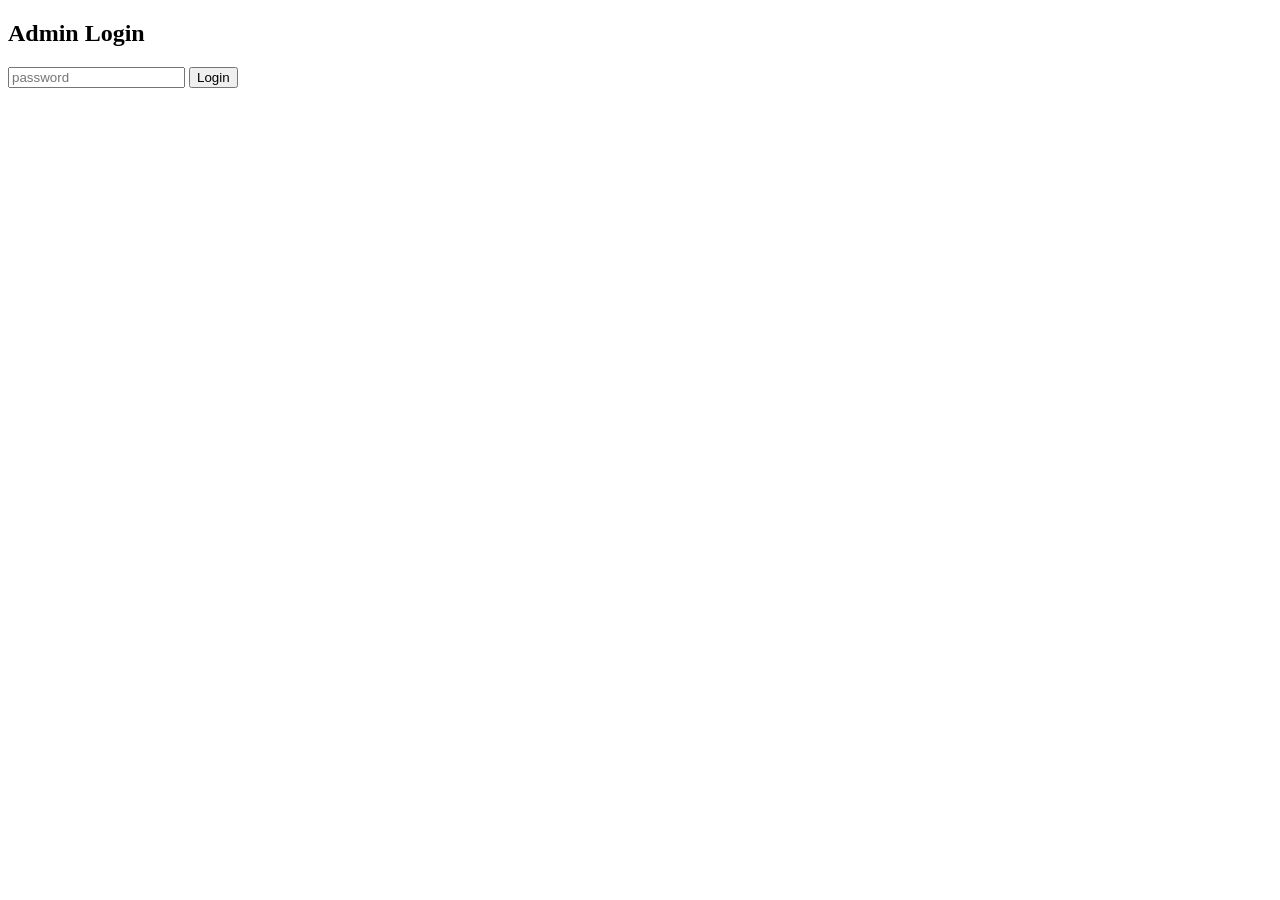
<file: gaia/admin/admin-login.html>
<!DOCTYPE html>
<html>
<head>

<title>Admin Login</title>

</head>

<body>

<h2>Admin Login</h2>

<input id="password" type="password" placeholder="password">

<button onclick="login()">Login</button>

<script>

function login(){

const pass = document.getElementById("password").value

if(pass === "admin123"){

localStorage.setItem("admin","true")

window.location.href="dashboard.html"

}else{

alert("Wrong password")

}

}

</script>

</body>
</html>
</file>
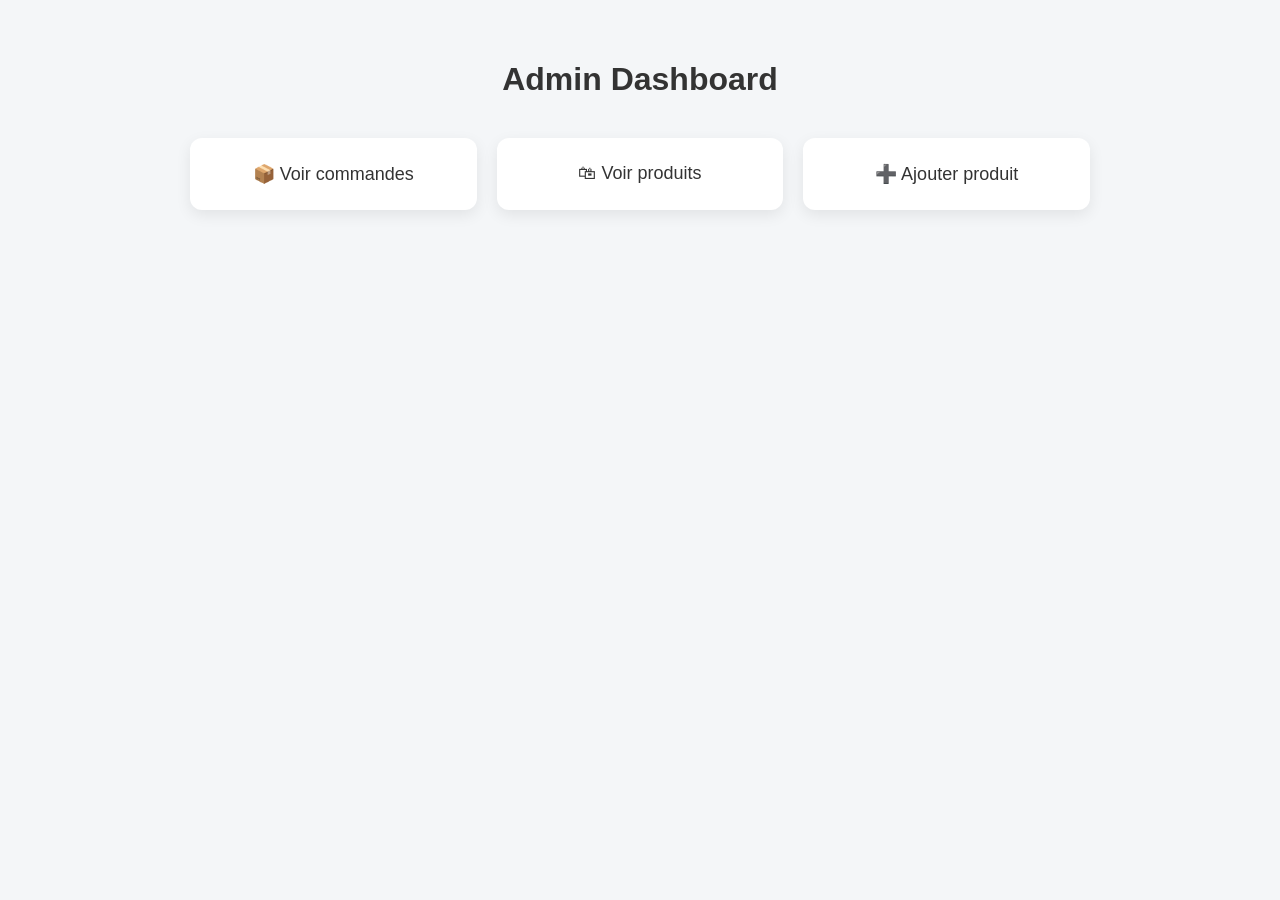
<file: gaia/admin/admin.html>
<!DOCTYPE html>
<html lang="fr">
<head>

<meta charset="UTF-8">
<title>Admin Dashboard</title>

<link rel="stylesheet" href="admin.css">

</head>

<body>

<div class="admin">

<h1>Admin Dashboard</h1>

<div class="menu">

<a href="orders.html">📦 Voir commandes</a>

<a href="products.html">🛍 Voir produits</a>

<a href="add-product.html">➕ Ajouter produit</a>

</div>

</div>

</body>
</html>
</file>
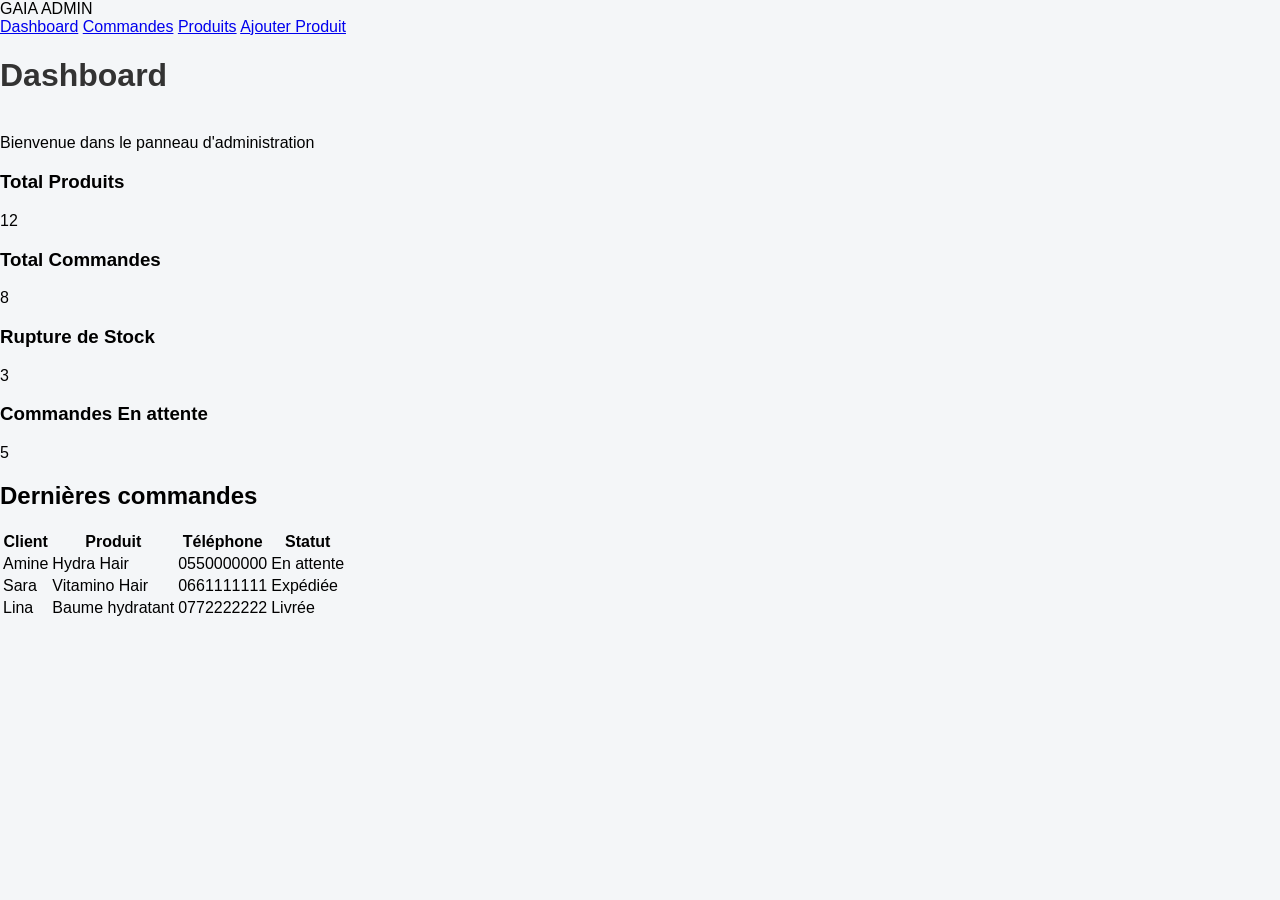
<file: gaia/admin/dashboard.html>
<!DOCTYPE html>
<html lang="fr">
<head>
  <meta charset="UTF-8" />
  <meta name="viewport" content="width=device-width, initial-scale=1.0" />
  <title>Admin Dashboard - GAIA</title>
  <link rel="stylesheet" href="admin.css" />
</head>
<body>
  <div class="admin-layout">
    <aside class="sidebar">
      <div class="logo">GAIA ADMIN</div>

      <nav class="sidebar-nav">
        <a href="dashboard.html" class="active">Dashboard</a>
        <a href="orders.html">Commandes</a>
        <a href="products.html">Produits</a>
        <a href="add-product.html">Ajouter Produit</a>
      </nav>
    </aside>

    <main class="main-content">
      <header class="topbar">
        <h1>Dashboard</h1>
        <p>Bienvenue dans le panneau d'administration</p>
      </header>

      <section class="stats-grid">
        <div class="stat-card">
          <h3>Total Produits</h3>
          <p id="productsCount">12</p>
        </div>

        <div class="stat-card">
          <h3>Total Commandes</h3>
          <p id="ordersCount">8</p>
        </div>

        <div class="stat-card">
          <h3>Rupture de Stock</h3>
          <p id="outOfStockCount">3</p>
        </div>

        <div class="stat-card">
          <h3>Commandes En attente</h3>
          <p id="pendingOrdersCount">5</p>
        </div>
      </section>

      <section class="panel">
        <div class="panel-header">
          <h2>Dernières commandes</h2>
        </div>

        <div class="table-wrapper">
          <table>
            <thead>
              <tr>
                <th>Client</th>
                <th>Produit</th>
                <th>Téléphone</th>
                <th>Statut</th>
              </tr>
            </thead>
            <tbody>
              <tr>
                <td>Amine</td>
                <td>Hydra Hair</td>
                <td>0550000000</td>
                <td><span class="status pending">En attente</span></td>
              </tr>
              <tr>
                <td>Sara</td>
                <td>Vitamino Hair</td>
                <td>0661111111</td>
                <td><span class="status shipped">Expédiée</span></td>
              </tr>
              <tr>
                <td>Lina</td>
                <td>Baume hydratant</td>
                <td>0772222222</td>
                <td><span class="status delivered">Livrée</span></td>
              </tr>
            </tbody>
          </table>
        </div>
      </section>
    </main>
  </div>

  <script src="admin.js"></script>
</body>
</html>
</file>
<file: gaia/admin/admin.css>
body{
font-family: Arial;
margin:0;
background:#f4f6f8;
}

.admin{
max-width:900px;
margin:auto;
padding:40px;
text-align:center;
}

h1{
margin-bottom:40px;
color:#333;
}

.menu{
display:grid;
grid-template-columns:repeat(auto-fit,minmax(200px,1fr));
gap:20px;
}

.menu a{
text-decoration:none;
background:white;
padding:25px;
border-radius:12px;
box-shadow:0 5px 15px rgba(0,0,0,0.08);
font-size:18px;
color:#333;
transition:0.3s;
}

.menu a:hover{
transform:translateY(-5px);
background:#6e2732;
color:white;
}
</file>
